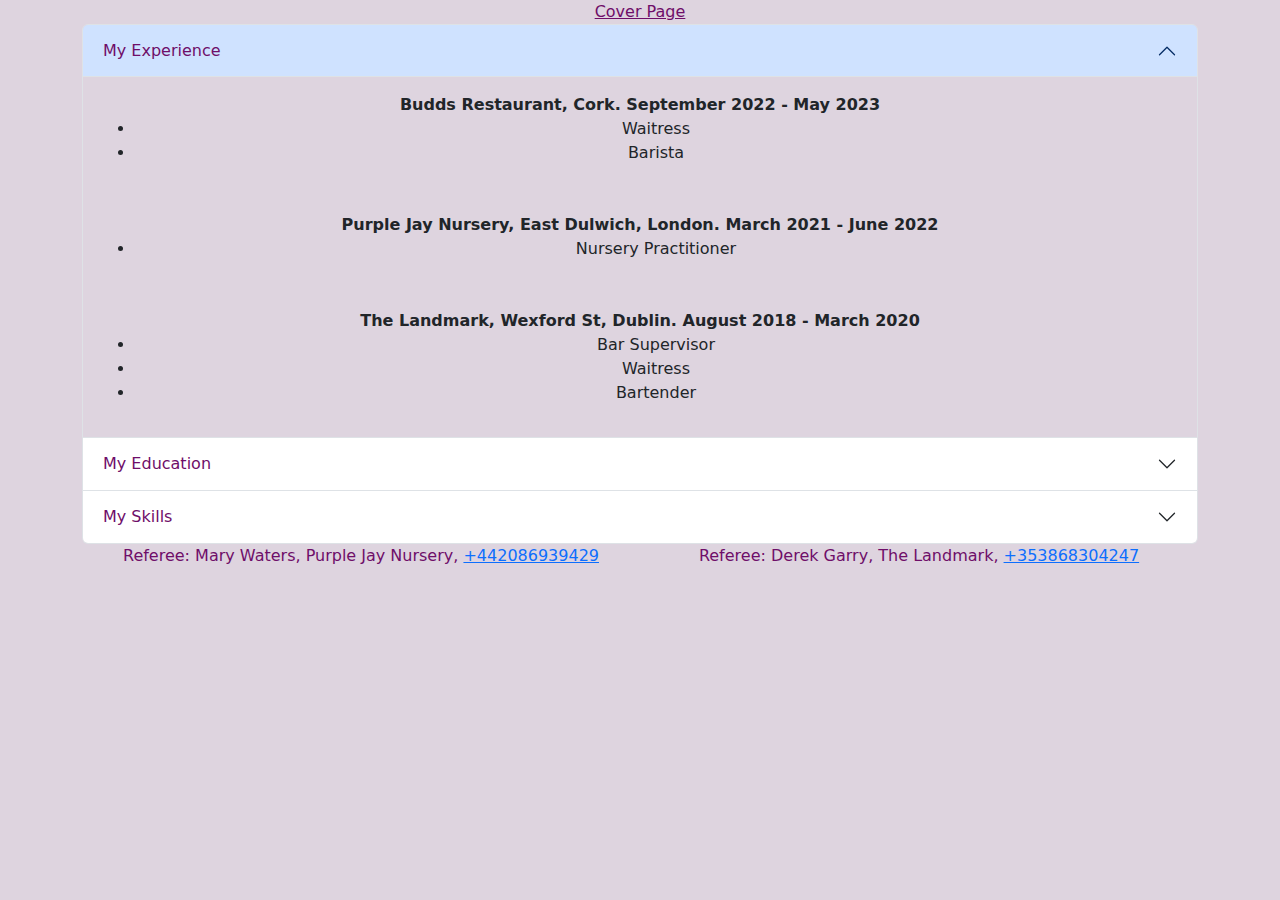
<file: CV2/Index.html>
<!DOCTYPE html>
<html>
    <head>
        <title>CV</title>
        <link href="https://cdn.jsdelivr.net/npm/bootstrap@5.3.3/dist/css/bootstrap.min.css" rel="stylesheet" integrity="sha384-QWTKZyjpPEjISv5WaRU9OFeRpok6YctnYmDr5pNlyT2bRjXh0JMhjY6hW+ALEwIH" crossorigin="anonymous">
        <script src="https://cdn.jsdelivr.net/npm/bootstrap@5.3.3/dist/js/bootstrap.bundle.min.js" integrity="sha384-YvpcrYf0tY3lHB60NNkmXc5s9fDVZLESaAA55NDzOxhy9GkcIdslK1eN7N6jIeHz" crossorigin="anonymous"></script>
        <link rel="stylesheet" href="style/Style.css"/>
    </head>

    <body>
        <div class="container text-center">
            <div class="row">
              <div class="col">
                <a style="color:rgb(111, 14, 105);" href="cover/index.html">Cover Page</a>
              </div>
        </div>
        
        <div class="accordion" id="accordionExample">
            <div class="accordion-item" style="background-color:rgb(222, 212,223);">
              <h2 class="accordion-header">
                <button class="accordion-button" type="button" data-bs-toggle="collapse" data-bs-target="#collapseOne" aria-expanded="true" aria-controls="collapseOne" style="color:rgb(111, 14, 105);">
                  My Experience
                </button>
              </h2>
              <div id="collapseOne" class="accordion-collapse collapse show" data-bs-parent="#accordionExample">
                <div class="accordion-body">
                  <strong>Budds Restaurant, Cork. September 2022 - May 2023</strong>
                  <ul>
                    <li>Waitress</li>
                    <li>Barista</li>
                    </ul>
                </div>
                <div class="accordion-body">
                    <strong>Purple Jay Nursery, East Dulwich, London. March 2021 - June 2022</strong>
                    <ul>
                        <li>Nursery Practitioner</li>
                    </ul>
                </div>
                <div class="accordion-body">
                    <strong>The Landmark, Wexford St, Dublin. August 2018 - March 2020</strong>
                    <ul>
                        <li>Bar Supervisor</li>
                        <li>Waitress</li>
                        <li>Bartender</li>
                    </ul>
                  </div>
                
              </div>
            </div>

            <div class="accordion-item"style="background-color:rgb(222, 212,223);">
              <h2 class="accordion-header">
                <button class="accordion-button collapsed" type="button" data-bs-toggle="collapse" data-bs-target="#collapseTwo" aria-expanded="false" aria-controls="collapseTwo" style="color:rgb(111, 14, 105);">
                  My Education
                </button>
              </h2>
              <div id="collapseTwo" class="accordion-collapse collapse" data-bs-parent="#accordionExample">
                <div class="accordion-body">
                  <strong>BA Hons, Commercial Modern Music, BIMM Dublin 2014 - 2018</strong>
                </div>
              </div>
            </div>
            <div class="accordion-item"style="background-color:rgb(222, 212,223);">
              <h2 class="accordion-header">
                <button class="accordion-button collapsed" type="button" data-bs-toggle="collapse" data-bs-target="#collapseThree" aria-expanded="false" aria-controls="collapseThree"style="color:rgb(111, 14, 105);">
                  My Skills
                </button>
              </h2>
              <div id="collapseThree" class="accordion-collapse collapse" data-bs-parent="#accordionExample">
                <div class="accordion-body">
                    <ol>
                        <li>Communication Skills</li>
                        <li>Time Management Skills</li>
                        <li>Adaptability</li>
                        <li>Creativity</li>
        
                    </ol>
                </div>
              </div>
            </div>
          </div>
    

          <div class="container text-center">
            <div class="row">
              <div class="col">
                <span class="bolded">Referee:</span> Mary Waters, Purple Jay Nursery, <a href="tel:+442086939429"> +442086939429</a>
              </div>
              <div class="col">
                <span class="bolded">Referee:</span> Derek Garry, The Landmark, <a href="tel:+353868304247">+353868304247</a>
              </div>

            </div>
          </div>


    



       






    </body>
</html>
</file>
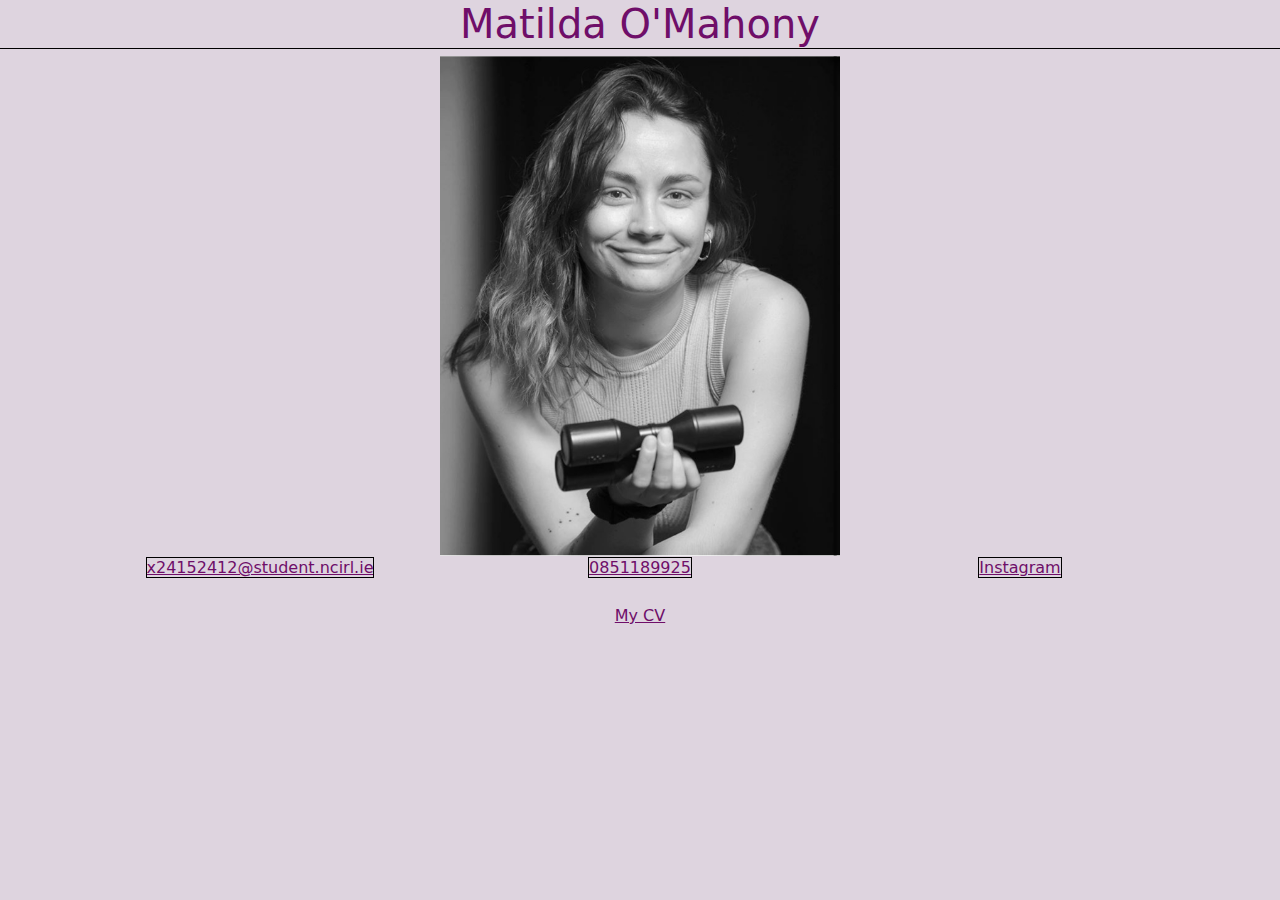
<file: CV2/cover/index.html>
<!DOCTYPE html>
<html>
    <head>
        <title>CV</title>
        <link href="https://cdn.jsdelivr.net/npm/bootstrap@5.3.3/dist/css/bootstrap.min.css" rel="stylesheet" integrity="sha384-QWTKZyjpPEjISv5WaRU9OFeRpok6YctnYmDr5pNlyT2bRjXh0JMhjY6hW+ALEwIH" crossorigin="anonymous">
        <script src="https://cdn.jsdelivr.net/npm/bootstrap@5.3.3/dist/js/bootstrap.bundle.min.js" integrity="sha384-YvpcrYf0tY3lHB60NNkmXc5s9fDVZLESaAA55NDzOxhy9GkcIdslK1eN7N6jIeHz" crossorigin="anonymous"></script>
        <link rel="stylesheet" href="../style/Style.css"/>
    </head>

    <body>
        <h1 style="outline: black solid 1px;">Matilda O'Mahony</h1>

        
        <div style="display: flex; justify-content: center; align-items: center;">

            <img src="../images/profile.jpg" alt="My photo on plain background" height="500" width="400" /> 
        
        </div>


        <div class="container text-center">
            <div class="row">
              <div class="col">
                <a style="outline: black solid 1px; color:rgb(111, 14, 105);" href="mailto:x24152412@student.ncirl.ie">x24152412@student.ncirl.ie</a>
              </div>
              <div class="col">
                <a style="outline: black solid 1px; color:rgb(111, 14, 105);" href="tel:+353851189925">0851189925</a>
              </div>
              <div class="col">
                <a style="outline: black solid 1px;color:rgb(111, 14, 105);" href="https://www.instagram.com">Instagram</a>
              </div>
            </div>
          </div>
        

        <br/>
        <div class="container text-center">
            <div class="row">
              <div class="col">
                <a style="color:rgb(111, 14, 105);" href="../index.html">My CV</a>
              </div>
        </div>

        
    </body> 
</html>
</file>
<file: CV2/style/Style.css>
body{
    background-color: rgb(222, 212, 223);
    color: rgb(111, 14, 105);
    
}
h1{
    color: rgb(111, 14, 105);
    text-align: center;
}

@media all and (max-width:500px){
    body{
        color: red;
    }
}
</file>
